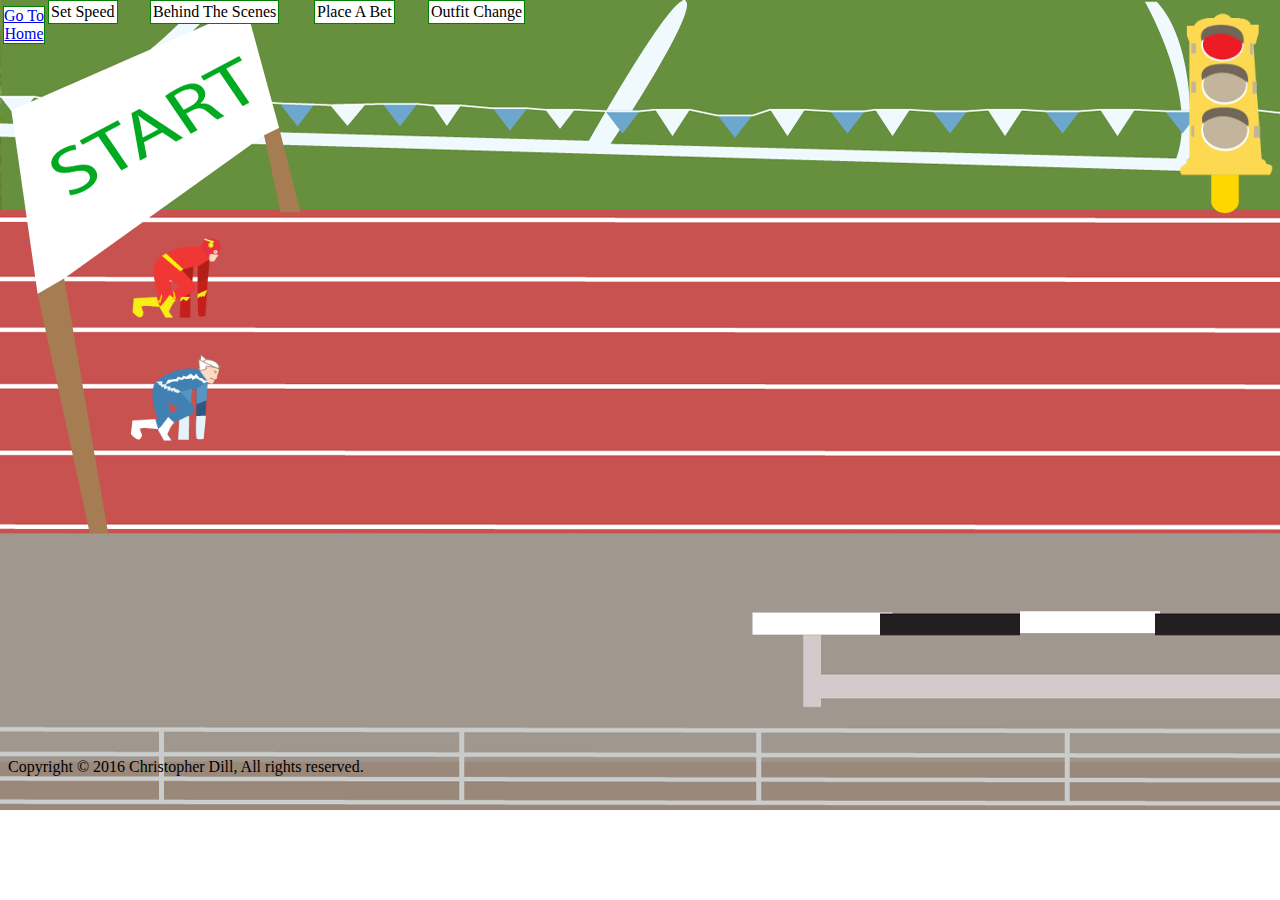
<file: index/midterm.html>
<!DOCTYPE html>
<html lang="en-US">
	<head>
		<meta charset="utf-8">
		<meta http-equiv="X-UA-Compatible" content="IE=edge">
		<meta name="viewport" content="width=device-width, initial-scale=1">
		<title>THE GREAT RACE!</title>
		<link rel="shortcut icon" href="images/test-racer.ico">
		<style>
			html {
				background-image: url("images/br-max.png");
				background-repeat: no-repeat;
			}

			nav {
				position: fixed;
				top: 0;
			}

			ul {
				float: left;
			}

			li {
				list-style: none;
				border: 1px solid green;
				background-color: white;
			}

			nav.div {
				float: left;
			}

			#setThePace {
				position: fixed;
				top: 0;
				padding: 2px;
			}

			#setThePaceHidden {
				position: fixed;
				top: 24px;
				left: 55px;
				display: none;
			}

			#action {
				position: fixed;
				top: 0;
				left: 150px;
				padding: 2px;
			}

			#actionHidden {
				position: fixed;
				top: 22px;
				left: 164px;
				padding: 1px;
				display: none;
			}

			#bets {
				position: fixed;
				top: 0;
				left: 314px;
				padding: 2px;
			}

			#betsHidden {
				position: fixed;
				top: 22px;
				left: 318px;
				padding: 2px;
				display: none;
			}

			#sides {
				position: fixed;
				top: 0;
				left: 428px;
				padding: 2px;
			}

			#sidesHidden {
				position: fixed;
				top: 22px;
				left: 434px;
				padding: 2px;
				display: none;
			}

			footer {
				padding-top: 14px;
			}

			/* light */
			.relativePic {
				position:relative;
				left: 1052px;
				top: -70px;
			}

			/* racer1 position */
			#racer1 {
				position:relative;
				left: 120px;
				top: -160px;
			}

			/* racer2 position */
			#racer2 {
				position:relative;
				left: 120px;
				top: -154px;
			}

			/* place one */
			#one {
				position:relative;
				left: 0px;
				top: 0px;
				left: 1335px;
				top: -535px;
			}

			/* place two */
			#two {
				position:relative;
				left: 1335px;
				top: -535px;
			}

			/* the title*/
			#bruceBanner {
				position:relative;
				left: 1365px;
				top: -550px;
			}

			/*Winner*/
			#theFinalWinner {
				position: fixed;
				margin: auto;
				padding: 5px;
				text-align: center;
				top: 100px;
				left: 100px;
				right: 100px;
				bottom: 100px;
				display: none;
				background-color: #4180b2;
				color: #f6ee15;
				min-width: 400px;
				max-width: 400px;
				max-height: 400px;
				min-height: 450px;
			}

			//font and color
			#winnerText {
				text-align: center;
				padding: 5px;
				min-width: 400px;
				max-width: 400px;
			}

			#goHome {
				position: absolute;;
				left: -45px;
				top: -10px;
				text-align: center;
			}
		</style>
		<script src="jssss.js" type="text/javascript"></script>
		<noscript>
			JAVASCRIPT NOT FOUND
		</noscript>
	</head>
	<body>
		<main role="main">
			<nav>
				<div id="goHome">
					<ul>
						<li>
							<a href="index.html">Go To<br />Home</a>
						</li>
					</ul>
				</div>
				<div>
					<ul>
						<li OnClick="toggleSetThePace();" id="setThePace">Set Speed</li>
						<div id="setThePaceHidden">
							<li OnClick="changeSpeed(1);">Slow</li>
							<li OnClick="changeSpeed(2);">Medium</li>
							<li OnClick="changeSpeed(3);">Fast</li>
							<li OnClick="changeSpeed(4);">Super</li>
						</div>
					</ul>
				</div>
				<div>
					<ul>
						<li OnClick="toggleAction();" id="action">Behind The Scenes</li>
						<div id="actionHidden">
							<li>Tips</li>
							<li>Bloopers</li>
							<li>Deleted Scenes</li>
						</div>
					</ul>
				</div>
				<div>
					<ul>
						<li OnClick="toggleBets();" id="bets">Place A Bet</li>
						<div id="betsHidden">
							<li>Flash</li>
							<li>Quiksilver</li>
						</div>
					</ul>
				</div>
				<div>
					<ul>
						<li OnClick="toggleSides();" id="sides">Outfit Change</li>
						<div id="sidesHidden">
							<li>Shadow</li>
							<li>Reverse</li>
							<li>Swap Color</li>
						</div>
					</ul>
				</div>
			</nav>
			<article role="article">
        <header role="banner"></header>
        <section class="relativePic">
					<p><img onclick="lit();" id="idPlease" src="images/red-for-stop.png" width="323" height="350" alt=""/></p>
				</section>
				<section id="racer1">
					<p><img src="images/runner-flash-start.png" width="100" height="100" alt="The Flash"/></p>
				</section>
				<section id="racer2">
					<p><img id="idPlease" src="images/runner-quiksilver-start.png" width="100" height="100" alt="Quiksilver"/></p>
				</section>
				<section id="bruceBanner">
					<p>Flash Vs. Quiksilver</p>
				</section>
				<section id="one">
					<p id="firstPlace">1. </p>
				</section>
				<section id="two">
					<p id="secondPlace">2. </p>
				</section>
			</article>
			<div id="theFinalWinner">
				<h1 id="winnerText">The Winner</h1>
				<img onclick="disappear();" src="images/runner-flash-start.png" alt="The Flash" width="380px" id="changeWinner"/>
			</div>
		</main>

		<footer role="cantentinfo">
		  <p>Copyright &copy; 2016 Christopher Dill, All rights reserved.</p>
		</footer>

	</body>
</html>
</file>
